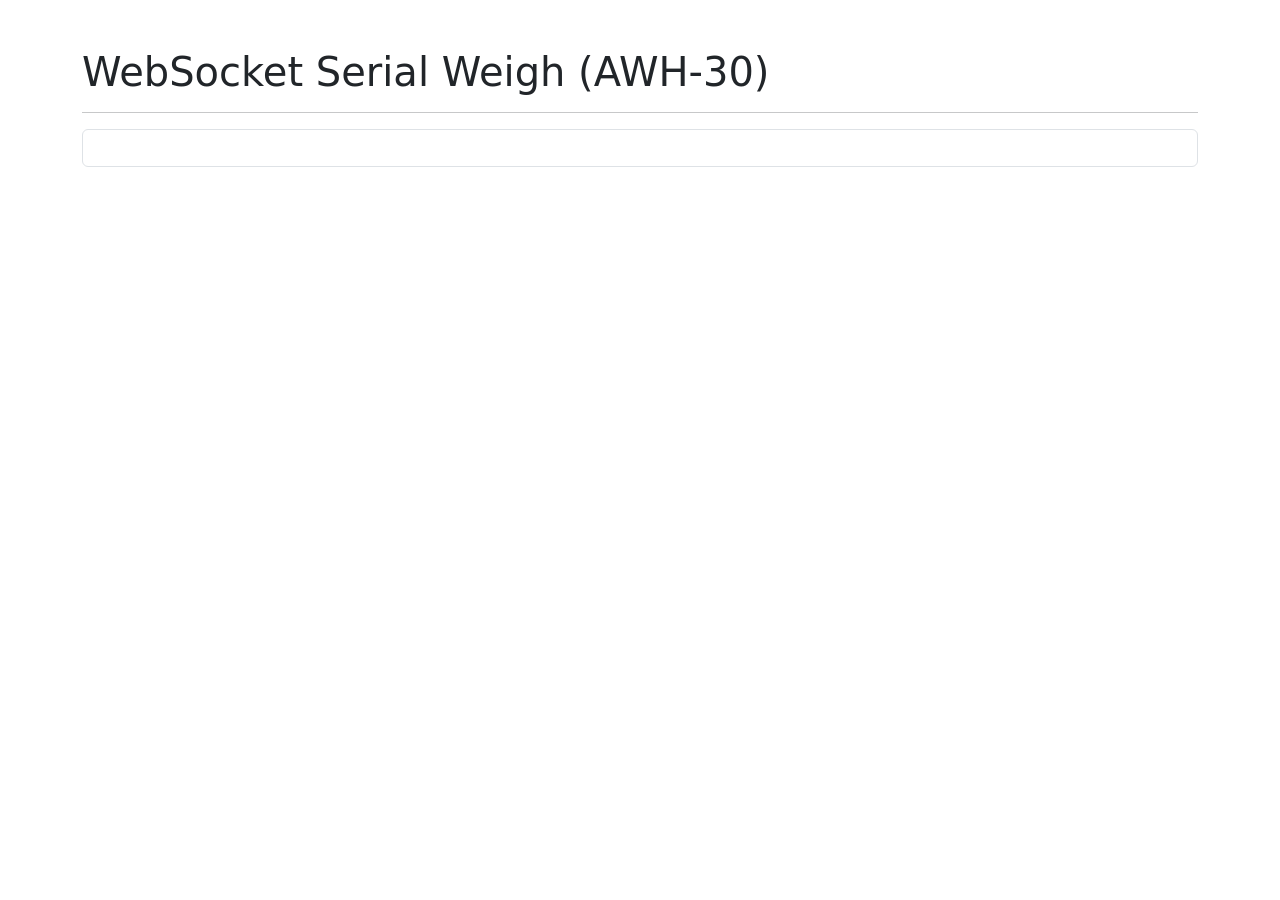
<file: demo/serial-weigh.html>
<!doctype html>
<html lang="en">
<head>
    <!-- Required meta tags -->
    <meta charset="utf-8">
    <meta content="width=device-width, initial-scale=1, shrink-to-fit=no" name="viewport">

    <!-- Bootstrap CSS -->
    <link rel="stylesheet" href="https://cdn.jsdelivr.net/npm/bootstrap@5.3.2/dist/css/bootstrap.min.css" integrity="sha384-T3c6CoIi6uLrA9TneNEoa7RxnatzjcDSCmG1MXxSR1GAsXEV/Dwwykc2MPK8M2HN" crossorigin="anonymous">

    <title>WebSocket Serial Weigh (AWH-30)</title>
</head>
<body>
<main class="container" role="main">
    <h1 class="mt-5">WebSocket Serial Weigh (AWH-30)</h1>

    <hr/>

    <input class="form-control" id="weight" type="text"/>
</main>

<script src="websocket-weigh.js"></script>
<script>
    const $element = document.getElementById("weight");
    WebSocketWeigh({
        onUpdate: function (weight, stable) {
            $element.value = weight;
            if (stable) {
                $element.classList.add("bg-success")
                $element.classList.remove("bg-warning");
            } else {
                $element.classList.add("bg-warning")
                $element.classList.remove("bg-success");
            }
        }
    });
</script>
</body>
</html>
</file>
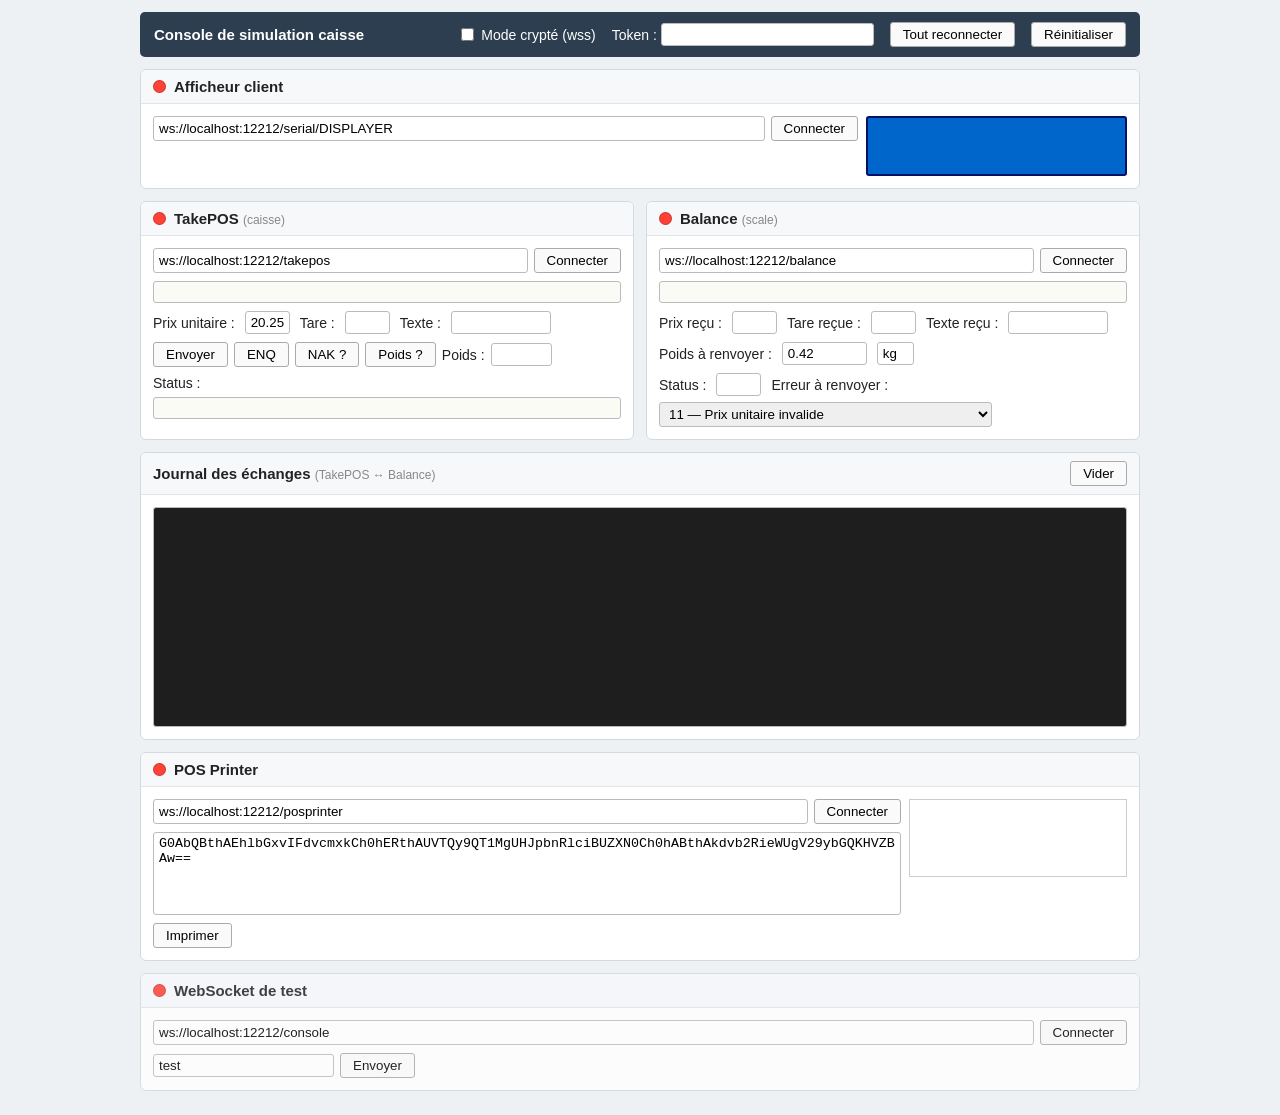
<file: demo/whb-console.html>
<html>
<head>
	<meta charset="utf-8">
	<title>WHB — Console de simulation caisse</title>
	<link rel="stylesheet" href="whb-console.css">
	<script type="text/javascript" src="whb-console.js"></script>
	<script type="text/javascript" src="dialog06-protocol.js"></script>
</head>
<body>
	<!-- Bandeau de gestion général : chiffrement, token, reconnexion globale -->
	<header class="barre-connexion">
		<strong class="barre-titre">Console de simulation caisse</strong>
		<label><input type="checkbox" id="modeCrypte" onchange="reconnecterTout()"/> Mode crypté (wss)</label>
		<label>Token&nbsp;: <input id="authToken" type="text" size="24" value="" onchange="reconnecterTout()"/></label>
		<input type="button" value="Tout reconnecter" onclick="reconnecterTout()"/>
		<input type="button" value="Réinitialiser" onclick="reinitialiser()"/>
	</header>

	<!-- Afficheur client : commande à gauche, écran à droite -->
	<section class="panneau">
		<div class="panneau-entete">
			<span class="etat etat-ferme" id="statusAfficheurClient"></span>
			<h3>Afficheur client</h3>
		</div>
		<div class="panneau-corps deux-colonnes">
			<div class="colonne">
				<div class="ligne-url">
					<input id="wsAfficheurClientURL" type="text" value="ws://localhost:12212/serial/DISPLAYER"/>
					<input type="button" value="Connecter" onclick="connecterAfficheurClient()"/>
				</div>
			</div>
			<div class="colonne colonne-affichage">
				<textarea id="afficheurClient" rows="2" cols="20" class="afficheurClient"></textarea>
			</div>
		</div>
	</section>

	<!-- Dialogue caisse <-> balance : TakePOS face à la Balance -->
	<div class="rangee">
		<section class="panneau">
			<div class="panneau-entete">
				<span class="etat etat-ferme" id="statusTakePOS"></span>
				<h3>TakePOS <small>(caisse)</small></h3>
			</div>
			<div class="panneau-corps">
				<div class="ligne-url">
					<input id="wsTakePOSURL" type="text" value="ws://localhost:12212/takepos"/>
					<input type="button" value="Connecter" onclick="connecterTakePOS()"/>
				</div>
				<textarea id="balanceResponse" rows="1" class="trame"></textarea>
				<div class="champs">
					<label>Prix unitaire&nbsp;:</label><input id="unitPrice" class="inputFloat" type="text" size="7" value="20.25"/>
					<label>Tare&nbsp;:</label><input id="tare" class="inputFloat" type="text" size="7" value=""/>
					<label>Texte&nbsp;:</label><input id="text" class="inputText" type="text" size="13" value=""/>
				</div>
				<div class="boutons">
					<input type="button" value="Envoyer" onclick="envoyerCommandeTakePOS()"/>
					<input type="button" value="ENQ" onclick="ENQ()"/>
					<input type="button" value="NAK ?" onclick="pourquoiNAK()"/>
					<input type="button" value="Poids ?" onclick="askForWeight(document.getElementById('unitPrice').value)"/>
					<label>Poids&nbsp;:</label><input id="receivedWeight" type="text" size="5"/>
				</div>
				<div class="champs">
					<label>Status&nbsp;:</label><textarea id="balanceStatus" rows="1" class="trame"></textarea>
				</div>
			</div>
		</section>

		<section class="panneau">
			<div class="panneau-entete">
				<span class="etat etat-ferme" id="statusBalance"></span>
				<h3>Balance <small>(scale)</small></h3>
			</div>
			<div class="panneau-corps">
				<div class="ligne-url">
					<input id="wsBalanceURL" type="text" value="ws://localhost:12212/balance"/>
					<input type="button" value="Connecter" onclick="connecterBalance()"/>
				</div>
				<textarea id="balanceRequest" rows="1" class="trame"></textarea>
				<div class="champs">
					<label>Prix reçu&nbsp;:</label><input id="receivedUnitPrice" class="inputFloat" type="text" size="7" value=""/>
					<label>Tare reçue&nbsp;:</label><input id="receivedTare" class="inputFloat" type="text" size="7" value=""/>
					<label>Texte reçu&nbsp;:</label><input id="receivedText" class="inputText" type="text" size="13" value=""/>
				</div>
				<div class="champs">
					<label>Poids à renvoyer&nbsp;:</label><input id="poids" type="text" size="8" value="0.42"/><input id="weightUnit" type="text" size="2" value="kg"/>
				</div>
				<div class="champs">
					<label>Status&nbsp;:</label><input id="status" type="text" value="" size="3"/>
					<label>Erreur à renvoyer&nbsp;:</label><select id="erreur"></select>
				</div>
			</div>
		</section>
	</div>

	<!-- Journal chronologique des trames TakePOS <-> Balance -->
	<section class="panneau">
		<div class="panneau-entete">
			<h3>Journal des échanges <small>(TakePOS ↔ Balance)</small></h3>
			<input type="button" value="Vider" onclick="viderJournal()" class="bouton-entete"/>
		</div>
		<div class="panneau-corps">
			<textarea id="journal" class="journal" rows="10" readonly></textarea>
		</div>
	</section>

	<!-- Imprimante : commande à gauche, rendu du ticket à droite -->
	<section class="panneau">
		<div class="panneau-entete">
			<span class="etat etat-ferme" id="statusPOSPrinter"></span>
			<h3>POS Printer</h3>
		</div>
		<div class="panneau-corps deux-colonnes">
			<div class="colonne">
				<div class="ligne-url">
					<input id="wsPOSPrinterURL" type="text" value="ws://localhost:12212/posprinter"/>
					<input type="button" value="Connecter" onclick="connecterPOSPrinter()"/>
				</div>
				<textarea id="wsPOSPrinterText" rows="5">G0AbQBthAEhlbGxvIFdvcmxkCh0hERthAUVTQy9QT1MgUHJpbnRlciBUZXN0Ch0hABthAkdvb2RieWUgV29ybGQKHVZBAw==</textarea>
				<div class="boutons">
					<input type="button" value="Imprimer" onclick="imprimer()"/>
				</div>
			</div>
			<div class="colonne colonne-ticket">
				<div id="wsPOSPrinterOutputContent">&nbsp;</div>
			</div>
		</div>
	</section>

	<!-- WebSocket de test (rarement utilisé) -->
	<section class="panneau panneau-discret">
		<div class="panneau-entete">
			<span class="etat etat-ferme" id="statusConsole"></span>
			<h3>WebSocket de test</h3>
		</div>
		<div class="panneau-corps">
			<div class="ligne-url">
				<input id="wsConsoleURL" type="text" value="ws://localhost:12212/console"/>
				<input type="button" value="Connecter" onclick="connecterConsole()"/>
			</div>
			<div class="boutons">
				<input id="wsConsoleText" type="text" value="test"/>
				<input type="button" value="Envoyer" onclick="envoyer()"/>
			</div>
		</div>
	</section>
</body>
<script type="text/javascript">
remplirCodesErreur();
reconnecterTout();
</script>
</html>
</file>
<file: demo/whb-console.css>
/* ============================================================
   Console de simulation caisse — mise en page
   ============================================================ */

html {
	background-color: #eef1f4;
}

body {
	max-width: 1000px;
	margin: 0 auto;
	padding: 12px;
	font-family: -apple-system, "Segoe UI", Roboto, Helvetica, Arial, sans-serif;
	font-size: 14px;
	color: #222;
}

h3 {
	margin: 0;
	font-size: 15px;
}

h3 small {
	color: #888;
	font-weight: normal;
	font-size: 12px;
}

label {
	white-space: nowrap;
}

input[type="text"],
select {
	padding: 3px 5px;
	border: 1px solid #bbb;
	border-radius: 3px;
	font-family: inherit;
}

input[type="button"] {
	padding: 4px 12px;
	border: 1px solid #aaa;
	border-radius: 3px;
	background-color: #fafafa;
	cursor: pointer;
}

input[type="button"]:hover {
	background-color: #e9e9e9;
}

textarea {
	resize: none; /* Empêche le redimensionnement */
	padding: 3px 5px;
	border: 1px solid #bbb;
	border-radius: 3px;
	font-family: 'Courier New', Courier, monospace;
}

/* ----- Bandeau de gestion général ----- */
.barre-connexion {
	display: flex;
	align-items: center;
	flex-wrap: wrap;
	gap: 16px;
	padding: 10px 14px;
	margin-bottom: 12px;
	background-color: #2c3e50;
	color: #fff;
	border-radius: 5px;
}

.barre-connexion .barre-titre {
	margin-right: auto;
	font-size: 15px;
}

.barre-connexion label {
	display: inline-flex;
	align-items: center;
	gap: 4px;
}

/* ----- Rangées de panneaux côte à côte (mêmes hauteurs) ----- */
.rangee {
	display: flex;
	flex-wrap: wrap;
	gap: 12px;
	align-items: stretch;
	margin-bottom: 12px;
}

.rangee > .panneau {
	flex: 1 1 360px;
	margin-bottom: 0;
}

/* ----- Panneau (carte par appareil) ----- */
.panneau {
	background-color: #fff;
	border: 1px solid #d4d9de;
	border-radius: 6px;
	margin-bottom: 12px;
	overflow: hidden;
}

.panneau-entete {
	display: flex;
	align-items: center;
	gap: 8px;
	padding: 8px 12px;
	background-color: #f6f8fa;
	border-bottom: 1px solid #e1e5e9;
}

.panneau-corps {
	display: flex;
	flex-direction: column;
	gap: 8px;
	padding: 12px;
}

/* Bouton aligné à droite dans l'en-tête d'un panneau */
.bouton-entete {
	margin-left: auto;
}

/* Journal des échanges : texte technique, défilant */
.journal {
	width: 100%;
	box-sizing: border-box;
	height: 220px;
	background-color: #1e1e1e;
	color: #d4d4d4;
	font-size: 12px;
	line-height: 1.5;
	white-space: pre;
	overflow: auto;
}

.panneau-discret {
	opacity: 0.85;
}

/* Disposition en deux colonnes interne (afficheur, imprimante) */
.deux-colonnes {
	flex-direction: row;
	flex-wrap: wrap;
	align-items: flex-start;
}

.deux-colonnes .colonne {
	display: flex;
	flex-direction: column;
	gap: 8px;
}

.deux-colonnes .colonne:first-child {
	flex: 1 1 320px;
}

.colonne-affichage,
.colonne-ticket {
	flex: 0 0 auto;
}

/* ----- Ligne URL + bouton connecter ----- */
.ligne-url {
	display: flex;
	gap: 6px;
}

.ligne-url input[type="text"] {
	flex: 1;
	min-width: 0;
}

/* ----- Groupes de champs et de boutons ----- */
.champs {
	display: flex;
	flex-wrap: wrap;
	align-items: center;
	gap: 6px 10px;
}

.boutons {
	display: flex;
	flex-wrap: wrap;
	align-items: center;
	gap: 6px;
}

.inputFloat {
	width: 45px;
}

.inputText {
	width: 100px;
}

/* Zones d'affichage des trames échangées */
.trame {
	width: 100%;
	box-sizing: border-box;
	background-color: #fbfbf5;
	font-size: 12px;
}

/* ----- Pastille d'état de connexion d'un socket ----- */
.etat {
	display: inline-block;
	width: 11px;
	height: 11px;
	border-radius: 50%;
	flex: 0 0 auto;
	border: 1px solid #00000033;
}
.etat-ouvert { background-color: #2ecc40; }    /* vert : connecté */
.etat-ferme { background-color: #ff4136; }     /* rouge : déconnecté */
.etat-connexion { background-color: #ffdc00; } /* jaune : connexion en cours */

/* ----- Écran de l'afficheur client (effet LCD bleu) ----- */
.afficheurClient {
	/* Couleurs caractéristiques */
	background-color: #0066CC; /* Bleu typique */
	color: #AACCFF; /* Texte blanc cassé bleu */

	/* Police monospace pour l'alignement des caractères */
	font-family: 'Courier New', Courier, monospace;
	font-size: 20px;
	font-weight: bold;

	/* Espacement et alignement */
	padding: 4px 8px;
	line-height: 1.2;

	/* Suppression des bordures/décorations par défaut */
	border: 2px solid #001166;
	outline: none;

	/* Effet LCD/LED optionnel */
	text-shadow: 0 0 2px rgba(255, 255, 255, 0.5);
	letter-spacing: 0.1em; /* Espacement entre caractères */

	white-space: nowrap;
	overflow: hidden;
}

/* ----- Rendu du ticket de caisse imprimé ----- */
#wsPOSPrinterOutputContent {
	min-width: 200px;
	min-height: 60px;
	padding: 8px;
	background-color: #fff;
	border: 1px solid #ccc;
	font-family: 'Courier New', Courier, monospace;
}
</file>
